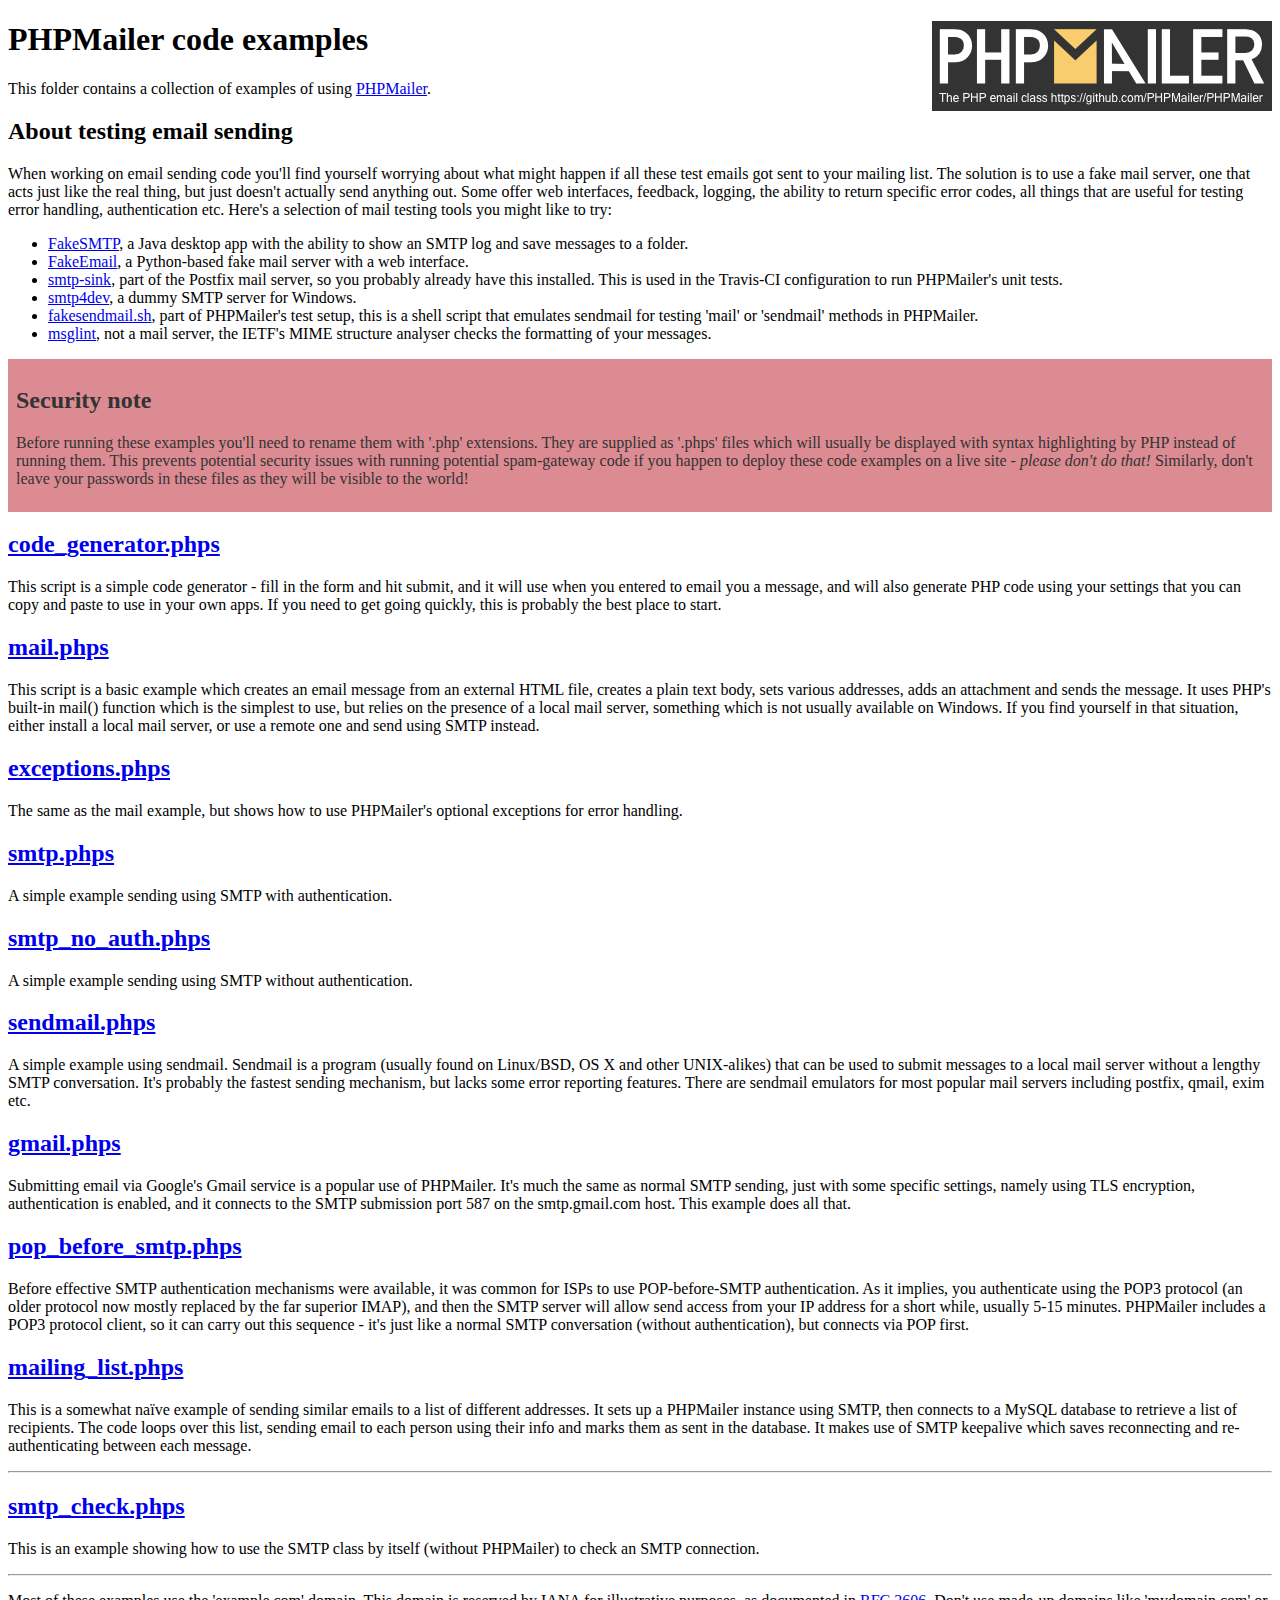
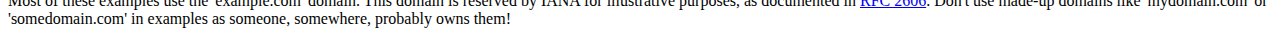
<file: server/phpmailer/examples/index.html>
<!DOCTYPE html>
<html>
<head>
	<meta charset="UTF-8">
	<title>PHPMailer Examples</title>
</head>
<body>
<h1>PHPMailer code examples<a href="https://github.com/PHPMailer/PHPMailer"><img src="images/phpmailer.png" style="float:right; border:0;" alt="PHPMailer logo"></a></h1>
<p>This folder contains a collection of examples of using <a href="https://github.com/PHPMailer/PHPMailer">PHPMailer</a>.</p>
<h2>About testing email sending</h2>
<p>When working on email sending code you'll find yourself worrying about what might happen if all these test emails got sent to your mailing list. The solution is to use a fake mail server, one that acts just like the real thing, but just doesn't actually send anything out. Some offer web interfaces, feedback, logging, the ability to return specific error codes, all things that are useful for testing error handling, authentication etc. Here's a selection of mail testing tools you might like to try:</p>
<ul>
  <li><a href="https://github.com/Nilhcem/FakeSMTP">FakeSMTP</a>, a Java desktop app with the ability to show an SMTP log and save messages to a folder. </li>
  <li><a href="https://github.com/isotoma/FakeEmail">FakeEmail</a>, a Python-based fake mail server with a web interface.</li>
  <li><a href="http://www.postfix.org/smtp-sink.1.html">smtp-sink</a>, part of the Postfix mail server, so you probably already have this installed. This is used in the Travis-CI configuration to run PHPMailer's unit tests.</li>
  <li><a href="http://smtp4dev.codeplex.com">smtp4dev</a>, a dummy SMTP server for Windows.</li>
  <li><a href="https://github.com/PHPMailer/PHPMailer/blob/master/test/fakesendmail.sh">fakesendmail.sh</a>, part of PHPMailer's test setup, this is a shell script that emulates sendmail for testing 'mail' or 'sendmail' methods in PHPMailer.</li>
  <li><a href="http://tools.ietf.org/tools/msglint/">msglint</a>, not a mail server, the IETF's MIME structure analyser checks the formatting of your messages.</li>
</ul>
<div style="padding: 8px; color: #333333; background-color: #dc8b92">
<h2>Security note</h2>
<p>Before running these examples you'll need to rename them with '.php' extensions. They are supplied as '.phps' files which will usually be displayed with syntax highlighting by PHP instead of running them. This prevents potential security issues with running potential spam-gateway code if you happen to deploy these code examples on a live site - <em>please don't do that!</em> Similarly, don't leave your passwords in these files as they will be visible to the world!</p>
</div>
<h2><a href="code_generator.phps">code_generator.phps</a></h2>
<p>This script is a simple code generator - fill in the form and hit submit, and it will use when you entered to email you a message, and will also generate PHP code using your settings that you can copy and paste to use in your own apps. If you need to get going quickly, this is probably the best place to start.</p>
<h2><a href="mail.phps">mail.phps</a></h2>
<p>This script is a basic example which creates an email message from an external HTML file, creates a plain text body, sets various addresses, adds an attachment and sends the message. It uses PHP's built-in mail() function which is the simplest to use, but relies on the presence of a local mail server, something which is not usually available on Windows. If you find yourself in that situation, either install a local mail server, or use a remote one and send using SMTP instead.</p>
<h2><a href="exceptions.phps">exceptions.phps</a></h2>
<p>The same as the mail example, but shows how to use PHPMailer's optional exceptions for error handling.</p>
<h2><a href="smtp.phps">smtp.phps</a></h2>
<p>A simple example sending using SMTP with authentication.</p>
<h2><a href="smtp_no_auth.phps">smtp_no_auth.phps</a></h2>
<p>A simple example sending using SMTP without authentication.</p>
<h2><a href="sendmail.phps">sendmail.phps</a></h2>
<p>A simple example using sendmail. Sendmail is a program (usually found on Linux/BSD, OS X and other UNIX-alikes) that can be used to submit messages to a local mail server without a lengthy SMTP conversation. It's probably the fastest sending mechanism, but lacks some error reporting features. There are sendmail emulators for most popular mail servers including postfix, qmail, exim etc.</p>
<h2><a href="gmail.phps">gmail.phps</a></h2>
<p>Submitting email via Google's Gmail service is a popular use of PHPMailer. It's much the same as normal SMTP sending, just with some specific settings, namely using TLS encryption, authentication is enabled, and it connects to the SMTP submission port 587 on the smtp.gmail.com host. This example does all that.</p>
<h2><a href="pop_before_smtp.phps">pop_before_smtp.phps</a></h2>
<p>Before effective SMTP authentication mechanisms were available, it was common for ISPs to use POP-before-SMTP authentication. As it implies, you authenticate using the POP3 protocol (an older protocol now mostly replaced by the far superior IMAP), and then the SMTP server will allow send access from your IP address for a short while, usually 5-15 minutes. PHPMailer includes a POP3 protocol client, so it can carry out this sequence - it's just like a normal SMTP conversation (without authentication), but connects via POP first.</p>
<h2><a href="mailing_list.phps">mailing_list.phps</a></h2>
<p>This is a somewhat naïve example of sending similar emails to a list of different addresses. It sets up a PHPMailer instance using SMTP, then connects to a MySQL database to retrieve a list of recipients. The code loops over this list, sending email to each person using their info and marks them as sent in the database. It makes use of SMTP keepalive which saves reconnecting and re-authenticating between each message.</p>
<hr>
<h2><a href="smtp_check.phps">smtp_check.phps</a></h2>
<p>This is an example showing how to use the SMTP class by itself (without PHPMailer) to check an SMTP connection.</p>
<hr>
<p>Most of these examples use the 'example.com' domain. This domain is reserved by IANA for illustrative purposes, as documented in <a href="http://tools.ietf.org/html/rfc2606">RFC 2606</a>. Don't use made-up domains like 'mydomain.com' or 'somedomain.com' in examples as someone, somewhere, probably owns them!</p>
</body>
</html>
</file>
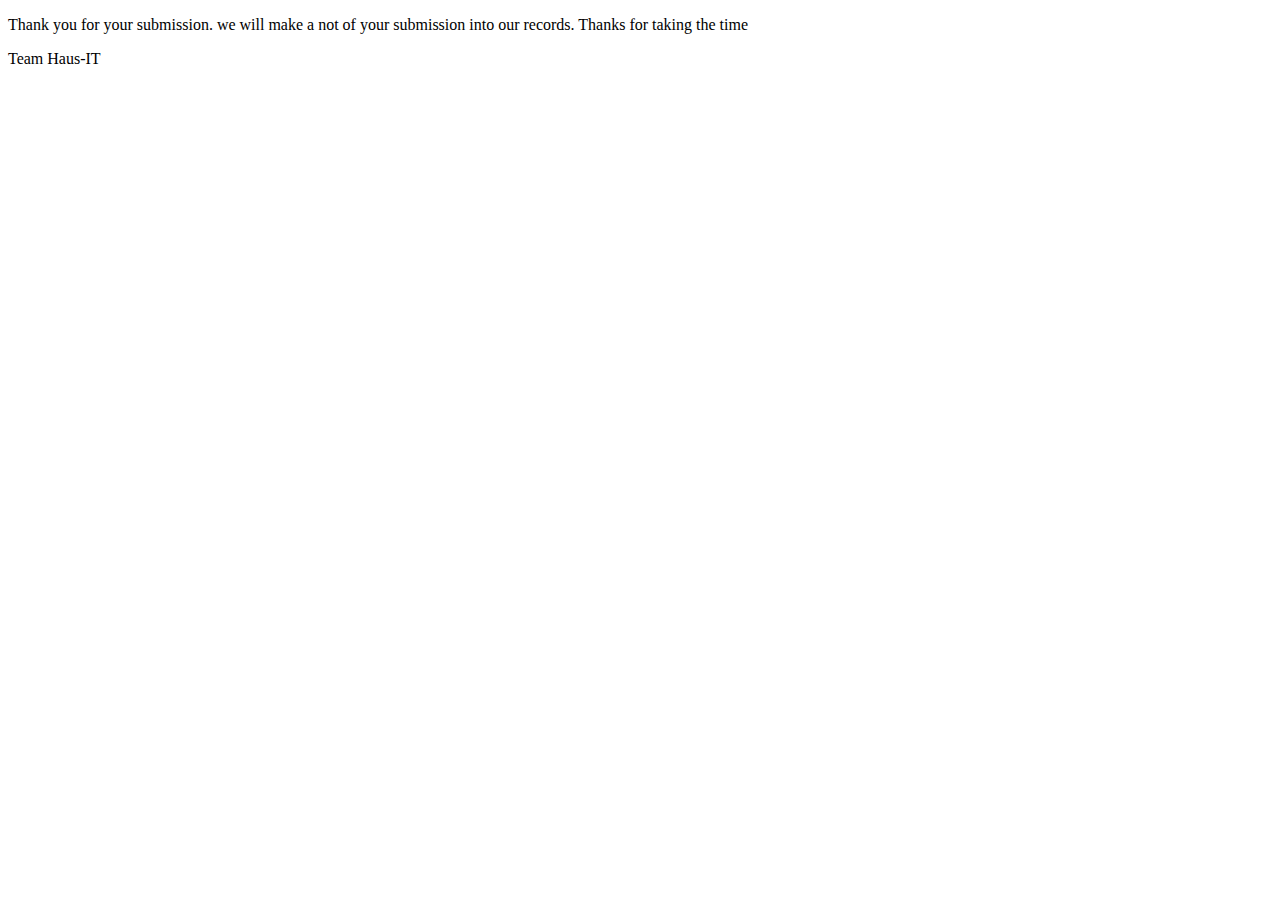
<file: www/confirmation.html>
<!DOCTYPE html>
<html lang="en">
<head>
    <meta charset="UTF-8">
    <title>IKP</title>
</head>
<body>
<p>Thank you for your submission. we will make a not of your submission into our records. Thanks for taking the time</p>
<p> Team Haus-IT</p>
</body>
</html>
</file>
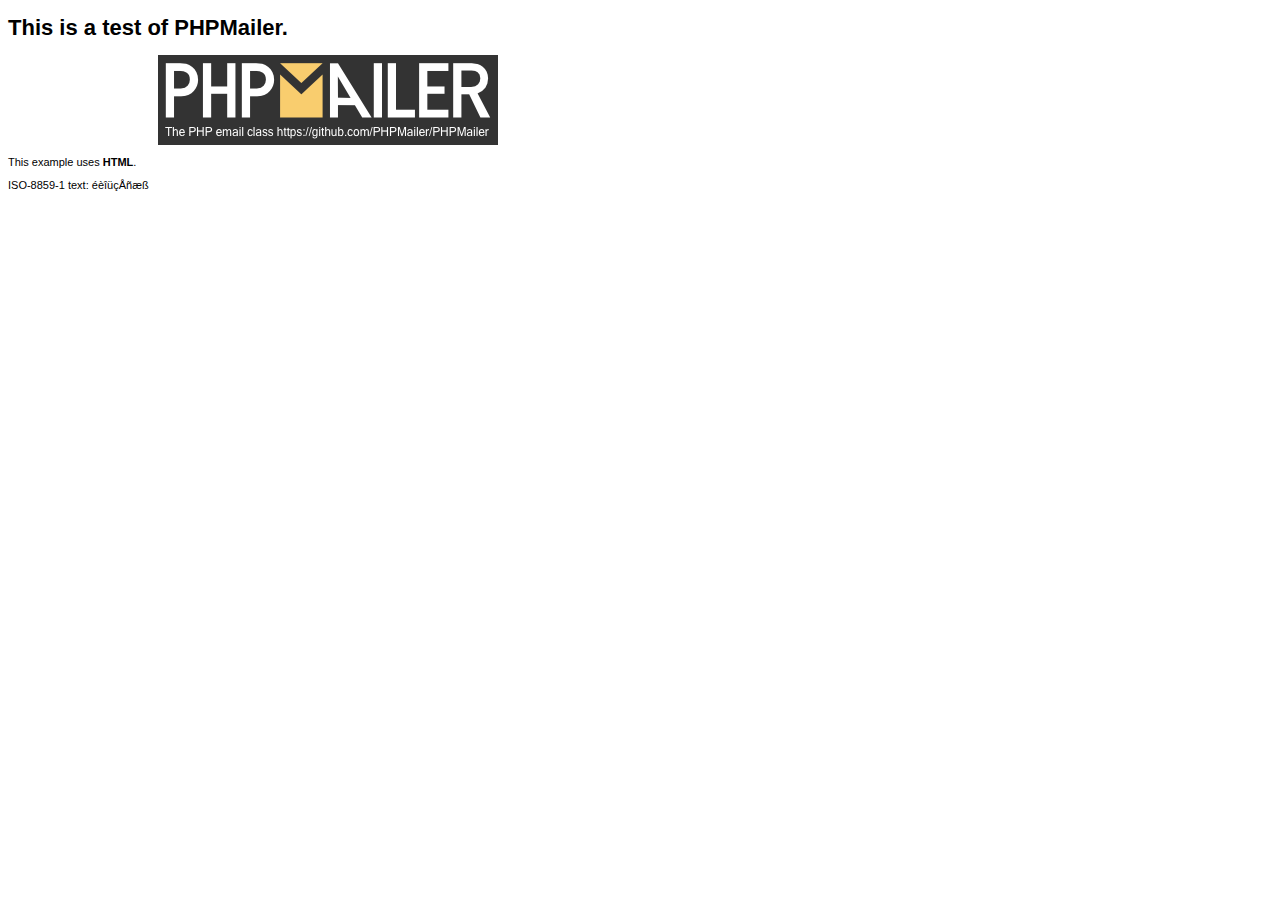
<file: server/phpmailer/examples/contents.html>
<!DOCTYPE HTML PUBLIC "-//W3C//DTD HTML 4.01 Transitional//EN" "http://www.w3.org/TR/html4/loose.dtd">
<html>
<head>
  <meta http-equiv="Content-Type" content="text/html; charset=iso-8859-1">
  <title>PHPMailer Test</title>
</head>
<body>
<div style="width: 640px; font-family: Arial, Helvetica, sans-serif; font-size: 11px;">
  <h1>This is a test of PHPMailer.</h1>
  <div align="center">
    <a href="https://github.com/PHPMailer/PHPMailer/"><img src="images/phpmailer.png" height="90" width="340" alt="PHPMailer rocks"></a>
  </div>
  <p>This example uses <strong>HTML</strong>.</p>
  <p>ISO-8859-1 text: ���������</p>
</div>
</body>
</html>
</file>
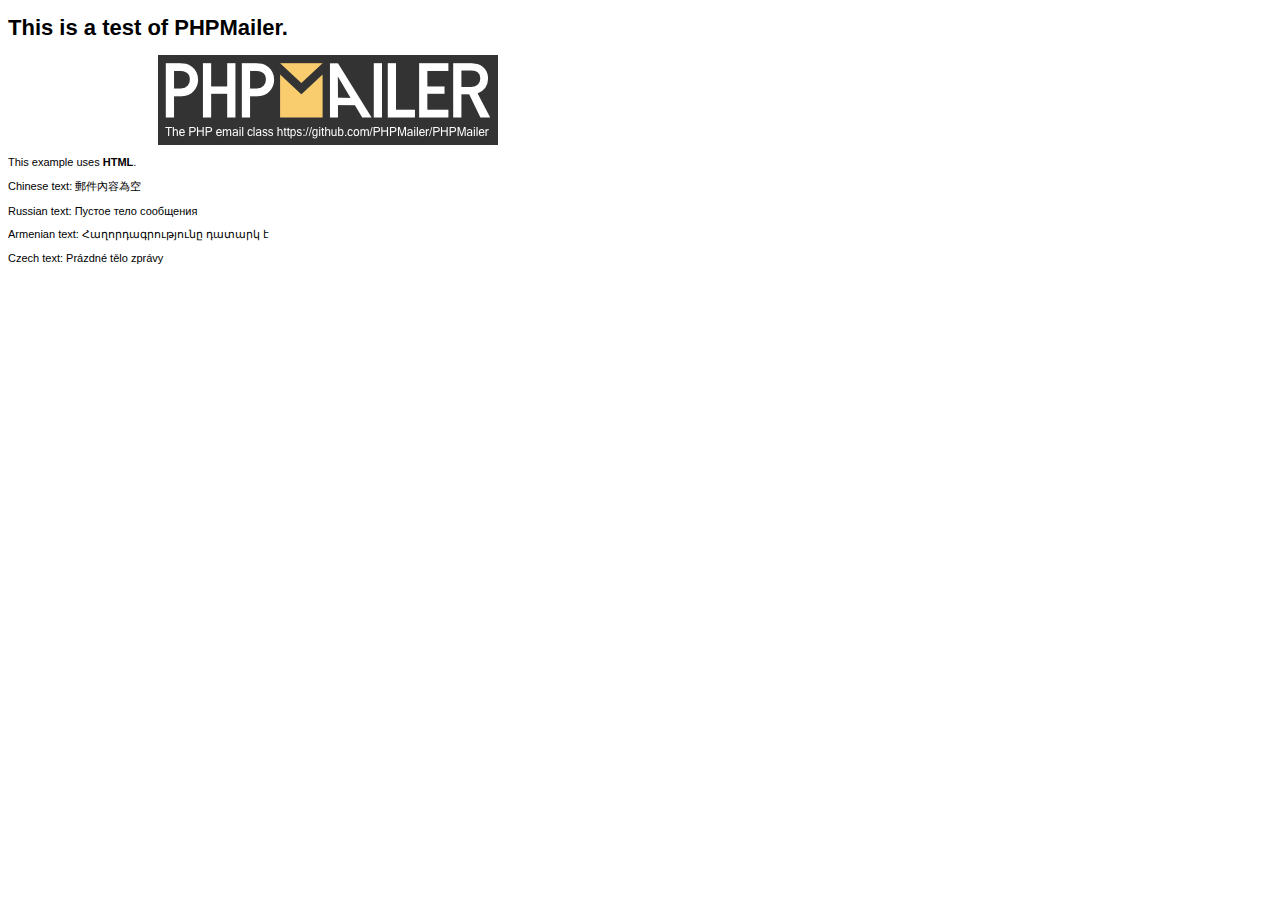
<file: server/phpmailer/examples/contentsutf8.html>
<!DOCTYPE HTML PUBLIC "-//W3C//DTD HTML 4.01 Transitional//EN" "http://www.w3.org/TR/html4/loose.dtd">
<html>
<head>
  <meta http-equiv="Content-Type" content="text/html; charset=utf-8">
  <title>PHPMailer Test</title>
</head>
<body>
<div style="width: 640px; font-family: Arial, Helvetica, sans-serif; font-size: 11px;">
  <h1>This is a test of PHPMailer.</h1>
  <div align="center">
    <a href="https://github.com/PHPMailer/PHPMailer/"><img src="images/phpmailer.png" height="90" width="340" alt="PHPMailer rocks"></a>
  </div>
  <p>This example uses <strong>HTML</strong>.</p>
  <p>Chinese text: 郵件內容為空</p>
  <p>Russian text: Пустое тело сообщения</p>
  <p>Armenian text: Հաղորդագրությունը դատարկ է</p>
  <p>Czech text: Prázdné tělo zprávy</p>
</div>
</body>
</html>
</file>
